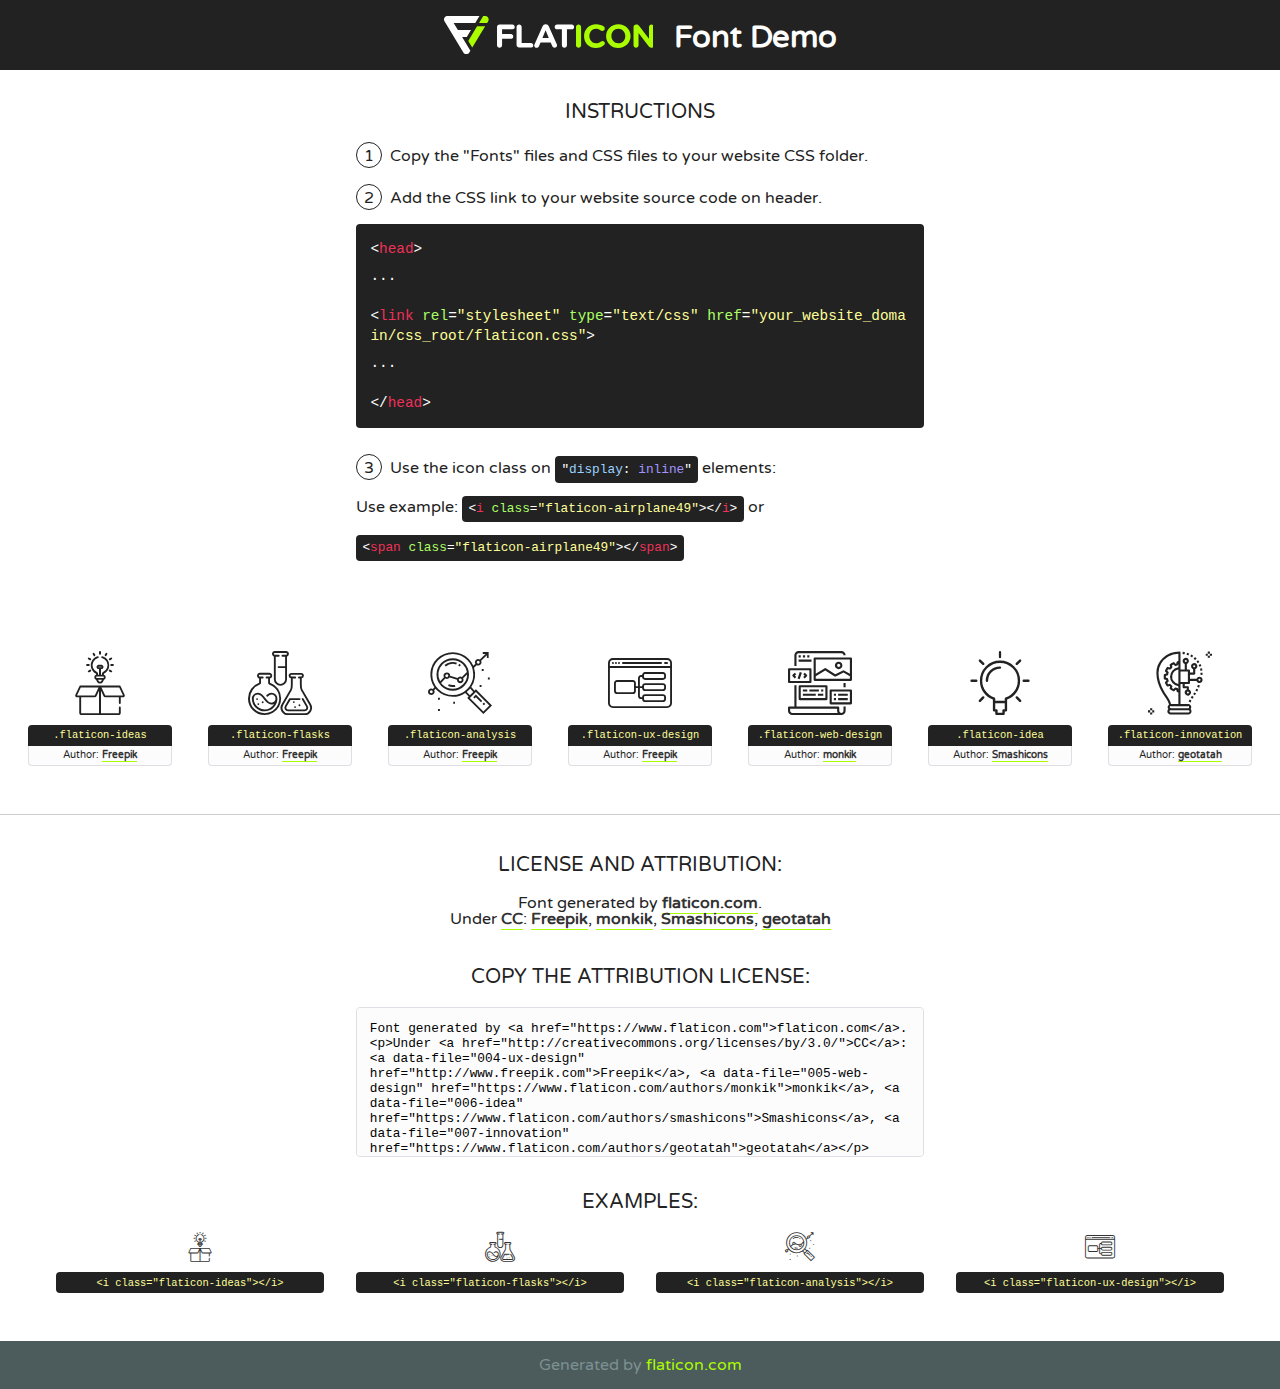
<file: about/fonts/flaticon/font/flaticon.html>
<!DOCTYPE html>
<!--
  Flaticon icon font: Flaticon
  Creation date: 20/03/2019 02:18
-->
<html>
<!DOCTYPE html>
<html>

<head>
    <title>Flaticon WebFont</title>
    <link href="http://fonts.googleapis.com/css?family=Varela+Round" rel="stylesheet" type="text/css" />
    <link rel="stylesheet" type="text/css" href="flaticon.css">
    <meta charset="UTF-8">
    <style>
    html, body, div, span, applet, object, iframe,
    h1, h2, h3, h4, h5, h6, p, blockquote, pre,
    a, abbr, acronym, address, big, cite, code,
    del, dfn, em, img, ins, kbd, q, s, samp,
    small, strike, strong, sub, sup, tt, var,
    b, u, i, center,
    dl, dt, dd, ol, ul, li,
    fieldset, form, label, legend,
    table, caption, tbody, tfoot, thead, tr, th, td,
    article, aside, canvas, details, embed, 
    figure, figcaption, footer, header, hgroup, 
    menu, nav, output, ruby, section, summary,
    time, mark, audio, video {
        margin: 0;
        padding: 0;
        border: 0;
        font-size: 100%;
        font: inherit;
        vertical-align: baseline;
    }
    /* HTML5 display-role reset for older browsers */
    article, aside, details, figcaption, figure, 
    footer, header, hgroup, menu, nav, section {
        display: block;
    }
    body {
        line-height: 1;
    }
    ol, ul {
        list-style: none;
    }
    blockquote, q {
        quotes: none;
    }
    blockquote:before, blockquote:after,
    q:before, q:after {
        content: '';
        content: none;
    }
    table {
        border-collapse: collapse;
        border-spacing: 0;
    }
    body {
        font-family: 'Varela Round', Helvetica, Arial, sans-serif;
        font-size: 16px;
        color: #222;
    }
    a {
        color: #333;
        border-bottom: 1px solid #a9fd00;
        font-weight: bold;
        text-decoration: none;
    }
    * {
        -moz-box-sizing: border-box;
        -webkit-box-sizing: border-box;
        box-sizing: border-box;
        margin: 0;
        padding: 0;
    }
    [class^="flaticon-"]:before, [class*=" flaticon-"]:before, [class^="flaticon-"]:after, [class*=" flaticon-"]:after {
        font-family: Flaticon;
        font-size: 30px;
        font-style: normal;
        margin-left: 20px;
        color: #333;
    }
    .wrapper {
        max-width: 600px;
        margin: auto;
        padding: 0 1em;
    }
    .title {
        font-size: 1.25em;
        text-align: center;
        margin-bottom: 1em;
        text-transform: uppercase;
    }
    header {
        text-align: center;
        background-color: #222;
        color: #fff;
        padding: 1em;
    }
    header .logo {
        width: 210px;
        height: 38px;
        display: inline-block;
        vertical-align: middle;
        margin-right: 1em;
        border: none;
    }
    header strong {
        font-size: 1.95em;
        font-weight: bold;
        vertical-align: middle;
        margin-top: 5px;
        display: inline-block;
    }
    .demo {
        margin: 2em auto;
        line-height: 1.25em;
    }
    .demo ul li {
        margin-bottom: 1em;
    }
    .demo ul li .num {
        color: #222;
        border-radius: 20px;
        display: inline-block;
        width: 26px;
        padding: 3px;
        height: 26px;
        text-align: center;
        margin-right: 0.5em;
        border: 1px solid #222;
    }
    .demo ul li code {
        background-color: #222;
        border-radius: 4px;
        padding: 0.25em 0.5em;
        display: inline-block;
        color: #fff;
        font-family: Consolas,Monaco,Lucida Console,Liberation Mono,DejaVu Sans Mono,Bitstream Vera Sans Mono,Courier New, monospace;
        font-weight: lighter;
        margin-top: 1em;
        font-size: 0.8em;
        word-break: break-all;
    }
    .demo ul li code.big {
        padding: 1em;
        font-size: 0.9em;
    }
    .demo ul li code .red {
        color: #EF3159;
    }
    .demo ul li code .green {
        color: #ACFF65;
    }
    .demo ul li code .yellow {
        color: #FFFF99;
    }
    .demo ul li code .blue {
        color: #99D3FF;
    }
    .demo ul li code .purple {
        color: #A295FF;
    }
    .demo ul li code .dots {
        margin-top: 0.5em;
        display: block;
    }
    #glyphs {
        border-bottom: 1px solid #ccc;
        padding: 2em 0;
        text-align: center;
    }
    .glyph {
        display: inline-block;
        width: 9em;
        margin: 1em;
        text-align: center;
        vertical-align: top;
        background: #FFF;
    }
    .glyph .glyph-icon {
        padding: 10px;
        display: block;
        font-family:"Flaticon";
        font-size: 64px;
        line-height: 1;
    }
    .glyph .glyph-icon:before {
        font-size: 64px;
        color: #222;
        margin-left: 0;
    }
    .class-name {
        font-size: 0.65em;
        background-color: #222;
        color: #fff;
        border-radius: 4px 4px 0 0;
        padding: 0.5em;
        color: #FFFF99;
        font-family: Consolas,Monaco,Lucida Console,Liberation Mono,DejaVu Sans Mono,Bitstream Vera Sans Mono,Courier New, monospace;
    }
    .author-name {
        font-size: 0.6em;
        background-color: #fcfcfd;
        border: 1px solid #DEDEE4;
        border-top: 0;
        border-radius: 0 0 4px 4px;
        padding: 0.5em;
    }
    .class-name:last-child {
        font-size: 10px;
        color:#888;
    }
    .class-name:last-child a {
        font-size: 10px;
        color:#555;
    }
    .class-name:last-child a:hover {
        color:#a9fd00;
    }
    .glyph > input {
        display: block;
        width: 100px;
        margin: 5px auto;
        text-align: center;
        font-size: 12px;
        cursor: text;
    }
    .glyph > input.icon-input {
        font-family:"Flaticon";
        font-size: 16px;
        margin-bottom: 10px;
    }
    .attribution .title {
        margin-top: 2em;
    }
    .attribution textarea {
        background-color: #fcfcfd;
        padding: 1em;
        border: none;
        box-shadow: none;
        border: 1px solid #DEDEE4;
        border-radius: 4px;
        resize: none;
        width: 100%;
        height: 150px;
        font-size: 0.8em;
        font-family: Consolas,Monaco,Lucida Console,Liberation Mono,DejaVu Sans Mono,Bitstream Vera Sans Mono,Courier New, monospace;
        -webkit-appearance: none;
    }
    .iconsuse {
        margin: 2em auto;
        text-align: center;
        max-width: 1200px;
    }
    .iconsuse:after {
        content: '';
        display: table;
        clear: both;
    }
    .iconsuse .image {
        float: left;
        width: 25%;
        padding: 0 1em;
    }
    .iconsuse .image p {
        margin-bottom: 1em;
    }
    .iconsuse .image span {
        display: block;
        font-size: 0.65em;
        background-color: #222;
        color: #fff;
        border-radius: 4px;
        padding: 0.5em;
        color: #FFFF99;
        margin-top: 1em;
        font-family: Consolas,Monaco,Lucida Console,Liberation Mono,DejaVu Sans Mono,Bitstream Vera Sans Mono,Courier New, monospace;
    }
    #footer {
        text-align: center;
        background-color: #4C5B5C;
        color: #7c9192;
        padding: 1em;
    }
    #footer a {
        border: none;
        color: #a9fd00;
        font-weight: normal;
    }
    @media (max-width: 960px) {
        .iconsuse .image {
            width: 50%;
        }
    }
    @media (max-width: 560px) {
        .iconsuse .image {
            width: 100%;
        }
    }
    </style>
</head>

<body class="characters-off">

    <header>
        <a href="https://www.flaticon.com" target="_blank" class="logo">
            <svg version="1.1" xmlns="http://www.w3.org/2000/svg" xmlns:xlink="http://www.w3.org/1999/xlink" xmlns:a="http://ns.adobe.com/AdobeSVGViewerExtensions/3.0/" viewBox="0 0 560.875 102.036" enable-background="new 0 0 560.875 102.036" xml:space="preserve">
                <defs>
                </defs>
                <g>
                    <g class="letters">
                        <path fill="#ffffff" d="M141.596,29.675c0-3.777,2.985-6.767,6.764-6.767h34.438c3.426,0,6.15,2.728,6.15,6.15
                        c0,3.43-2.724,6.149-6.15,6.149h-27.674v13.091h23.719c3.429,0,6.151,2.724,6.151,6.15c0,3.43-2.723,6.149-6.151,6.149h-23.719
                        v17.574c0,3.773-2.986,6.761-6.764,6.761c-3.779,0-6.764-2.989-6.764-6.761V29.675z"></path>
                        <path fill="#ffffff" d="M193.844,29.149c0-3.781,2.985-6.767,6.764-6.767c3.776,0,6.763,2.985,6.763,6.767v42.957h25.039
                        c3.426,0,6.149,2.726,6.149,6.153c0,3.425-2.723,6.15-6.149,6.15h-31.802c-3.779,0-6.764-2.986-6.764-6.768V29.149z"></path>
                        <path fill="#ffffff" d="M241.891,75.71l21.438-48.407c1.492-3.341,4.215-5.357,7.906-5.357h0.792
                        c3.686,0,6.323,2.017,7.815,5.357l21.439,48.407c0.436,0.967,0.701,1.845,0.701,2.723c0,3.602-2.809,6.501-6.414,6.501
                        c-3.161,0-5.269-1.845-6.499-4.655l-4.132-9.661h-27.059l-4.301,10.102c-1.144,2.631-3.426,4.214-6.237,4.214
                        c-3.517,0-6.24-2.81-6.24-6.325C241.1,77.64,241.451,76.677,241.891,75.71z M279.932,58.666l-8.521-20.297l-8.526,20.297H279.932
                        z"></path>
                        <path fill="#ffffff" d="M314.864,35.387H301.86c-3.429,0-6.239-2.813-6.239-6.238c0-3.429,2.811-6.24,6.239-6.24h39.533
                        c3.426,0,6.237,2.811,6.237,6.24c0,3.425-2.811,6.238-6.237,6.238h-13.001v42.785c0,3.773-2.99,6.761-6.764,6.761
                        c-3.779,0-6.764-2.989-6.764-6.761V35.387z"></path>
                        <path fill="#A9FD00" d="M352.615,29.149c0-3.781,2.985-6.767,6.767-6.767c3.774,0,6.761,2.985,6.761,6.767v49.024
                        c0,3.773-2.987,6.761-6.761,6.761c-3.781,0-6.767-2.989-6.767-6.761V29.149z"></path>
                        <path fill="#A9FD00" d="M374.132,53.836v-0.179c0-17.481,13.178-31.801,32.065-31.801c9.22,0,15.459,2.458,20.557,6.238
                        c1.402,1.054,2.637,2.985,2.637,5.357c0,3.692-2.985,6.59-6.681,6.59c-1.845,0-3.071-0.702-4.044-1.319
                        c-3.776-2.813-7.729-4.393-12.562-4.393c-10.364,0-17.831,8.611-17.831,19.154v0.173c0,10.542,7.291,19.329,17.831,19.329
                        c5.715,0,9.492-1.756,13.359-4.834c1.049-0.874,2.458-1.491,4.039-1.491c3.429,0,6.325,2.813,6.325,6.236
                        c0,2.106-1.056,3.78-2.282,4.834c-5.539,4.834-12.036,7.733-21.878,7.733C387.572,85.464,374.132,71.493,374.132,53.836z"></path>
                        <path fill="#A9FD00" d="M433.009,53.836v-0.179c0-17.481,13.79-31.801,32.766-31.801c18.981,0,32.592,14.143,32.592,31.628v0.173
                        c0,17.483-13.785,31.807-32.769,31.807C446.625,85.464,433.009,71.32,433.009,53.836z M484.224,53.836v-0.179
                        c0-10.539-7.725-19.326-18.626-19.326c-10.893,0-18.449,8.611-18.449,19.154v0.173c0,10.542,7.73,19.329,18.626,19.329
                        C476.676,72.986,484.224,64.378,484.224,53.836z"></path>
                        <path fill="#A9FD00" d="M506.233,29.321c0-3.774,2.99-6.763,6.767-6.763h1.401c3.252,0,5.183,1.583,7.029,3.953l26.093,34.265
                        V29.059c0-3.692,2.99-6.677,6.681-6.677c3.683,0,6.671,2.985,6.671,6.677v48.934c0,3.78-2.987,6.765-6.764,6.765h-0.436
                        c-3.257,0-5.188-1.581-7.034-3.953l-27.056-35.492v32.944c0,3.687-2.985,6.676-6.678,6.676c-3.683,0-6.673-2.989-6.673-6.676
                        V29.321z"></path>
                    </g>
                    <g class="insignia">
                        <path fill="#ffffff" d="M48.372,56.137h12.517l11.156-18.537H37.186L25.688,18.539h57.825L94.668,0H9.271
                        C5.925,0,2.842,1.801,1.198,4.716c-1.644,2.907-1.593,6.482,0.134,9.343l50.38,83.501c1.678,2.781,4.689,4.476,7.938,4.476
                        c3.246,0,6.257-1.695,7.935-4.476l2.898-4.804L48.372,56.137z"></path>
                        <g class="i">
                            <path fill="#A9FD00" d="M93.575,18.539h0.031v0.004l21.652,0.004l2.705-4.488c1.727-2.861,1.778-6.436,0.133-9.343
                            C116.454,1.801,113.371,0,110.026,0h-5.294L93.575,18.539z"></path>
                            <polygon fill="#A9FD00" points="88.291,27.356 64.725,66.486 75.519,84.404 109.942,27.356"></polygon>
                        </g>
                    </g>
                </g>
            </svg>
        </a>
        <strong>Font Demo</strong>
    </header>


    <section class="demo wrapper">

        <p class="title">Instructions</p>

        <ul>
            <li>
                <span class="num">1</span>Copy the "Fonts" files and CSS files to your website CSS folder.
            </li>
            <li>
                <span class="num">2</span>Add the CSS link to your website source code on header.
                <code class="big">
                    &lt;<span class="red">head</span>&gt;
                    <br/><span class="dots">...</span>
                    <br/>&lt;<span class="red">link</span> <span class="green">rel</span>=<span class="yellow">"stylesheet"</span> <span class="green">type</span>=<span class="yellow">"text/css"</span> <span class="green">href</span>=<span class="yellow">"your_website_domain/css_root/flaticon.css"</span>&gt;
                    <br/><span class="dots">...</span>
                    <br/>&lt;/<span class="red">head</span>&gt;
                </code>
            </li>

            <li>
                <p>
                    <span class="num">3</span>Use the icon class on <code>"<span class="blue">display</span>:<span class="purple"> inline</span>"</code> elements:
                    <br />
                    Use example: <code>&lt;<span class="red">i</span> <span class="green">class</span>=<span class="yellow">&quot;flaticon-airplane49&quot;</span>&gt;&lt;/<span class="red">i</span>&gt;</code> or <code>&lt;<span class="red">span</span> <span class="green">class</span>=<span class="yellow">&quot;flaticon-airplane49&quot;</span>&gt;&lt;/<span class="red">span</span>&gt;</code>
            </li>
        </ul>

    </section>




   <section id="glyphs">          
    
      
        <div class="glyph"><div class="glyph-icon flaticon-ideas"></div>
            <div class="class-name">.flaticon-ideas</div>
            <div class="author-name">Author: <a data-file="001-ideas" href="http://www.freepik.com">Freepik</a> </div> 
        </div>        
        
        <div class="glyph"><div class="glyph-icon flaticon-flasks"></div>
            <div class="class-name">.flaticon-flasks</div>
            <div class="author-name">Author: <a data-file="002-flasks" href="http://www.freepik.com">Freepik</a> </div> 
        </div>        
        
        <div class="glyph"><div class="glyph-icon flaticon-analysis"></div>
            <div class="class-name">.flaticon-analysis</div>
            <div class="author-name">Author: <a data-file="003-analysis" href="http://www.freepik.com">Freepik</a> </div> 
        </div>        
        
        <div class="glyph"><div class="glyph-icon flaticon-ux-design"></div>
            <div class="class-name">.flaticon-ux-design</div>
            <div class="author-name">Author: <a data-file="004-ux-design" href="http://www.freepik.com">Freepik</a> </div> 
        </div>        
        
        <div class="glyph"><div class="glyph-icon flaticon-web-design"></div>
            <div class="class-name">.flaticon-web-design</div>
            <div class="author-name">Author: <a data-file="005-web-design" href="https://www.flaticon.com/authors/monkik">monkik</a> </div> 
        </div>        
        
        <div class="glyph"><div class="glyph-icon flaticon-idea"></div>
            <div class="class-name">.flaticon-idea</div>
            <div class="author-name">Author: <a data-file="006-idea" href="https://www.flaticon.com/authors/smashicons">Smashicons</a> </div> 
        </div>        
        
        <div class="glyph"><div class="glyph-icon flaticon-innovation"></div>
            <div class="class-name">.flaticon-innovation</div>
            <div class="author-name">Author: <a data-file="007-innovation" href="https://www.flaticon.com/authors/geotatah">geotatah</a> </div> 
        </div>        
        

    </section>



    <section class="attribution wrapper"   style="text-align:center;">

      <div class="title">License and attribution:</div><div class="attrDiv">Font generated by <a href="https://www.flaticon.com">flaticon.com</a>. <div><p>Under <a href="http://creativecommons.org/licenses/by/3.0/">CC</a>: <a data-file="004-ux-design" href="http://www.freepik.com">Freepik</a>, <a data-file="005-web-design" href="https://www.flaticon.com/authors/monkik">monkik</a>, <a data-file="006-idea" href="https://www.flaticon.com/authors/smashicons">Smashicons</a>, <a data-file="007-innovation" href="https://www.flaticon.com/authors/geotatah">geotatah</a></p>  </div>
      </div>
      <div class="title">Copy the Attribution License:</div>

    <textarea onclick="this.focus();this.select();">Font generated by &lt;a href=&quot;https://www.flaticon.com&quot;&gt;flaticon.com&lt;/a&gt;. <p>Under <a href="http://creativecommons.org/licenses/by/3.0/">CC</a>: <a data-file="004-ux-design" href="http://www.freepik.com">Freepik</a>, <a data-file="005-web-design" href="https://www.flaticon.com/authors/monkik">monkik</a>, <a data-file="006-idea" href="https://www.flaticon.com/authors/smashicons">Smashicons</a>, <a data-file="007-innovation" href="https://www.flaticon.com/authors/geotatah">geotatah</a></p>  
     </textarea>

    </section>

    <section class="iconsuse">

          <div class="title">Examples:</div>            
             
            <div class="image">
                <p>
                    <i class="glyph-icon flaticon-ideas"></i> 
                    <span>&lt;i class=&quot;flaticon-ideas&quot;&gt;&lt;/i&gt;</span>
                </p>
            </div>
            
            <div class="image">
                <p>
                    <i class="glyph-icon flaticon-flasks"></i> 
                    <span>&lt;i class=&quot;flaticon-flasks&quot;&gt;&lt;/i&gt;</span>
                </p>
            </div>
            
            <div class="image">
                <p>
                    <i class="glyph-icon flaticon-analysis"></i> 
                    <span>&lt;i class=&quot;flaticon-analysis&quot;&gt;&lt;/i&gt;</span>
                </p>
            </div>
            
            <div class="image">
                <p>
                    <i class="glyph-icon flaticon-ux-design"></i> 
                    <span>&lt;i class=&quot;flaticon-ux-design&quot;&gt;&lt;/i&gt;</span>
                </p>
            </div>
                       
        </div>
                            
    </section>

<div id="footer">
    <div>Generated by <a href="https://www.flaticon.com">flaticon.com</a>
    </div>
</div>



</body>
</html>
</file>
<file: about/fonts/flaticon/font/flaticon.css>
/*
  	Flaticon icon font: Flaticon
  	Creation date: 20/03/2019 02:18
  	*/

@font-face {
  font-family: "Flaticon";
  src: url("./Flaticon.eot");
  src: url("./Flaticon.eot?#iefix") format("embedded-opentype"),
       url("./Flaticon.woff2") format("woff2"),
       url("./Flaticon.woff") format("woff"),
       url("./Flaticon.ttf") format("truetype"),
       url("./Flaticon.svg#Flaticon") format("svg");
  font-weight: normal;
  font-style: normal;
}

@media screen and (-webkit-min-device-pixel-ratio:0) {
  @font-face {
    font-family: "Flaticon";
    src: url("./Flaticon.svg#Flaticon") format("svg");
  }
}

[class^="flaticon-"]:before, [class*=" flaticon-"]:before,
[class^="flaticon-"]:after, [class*=" flaticon-"]:after {   
  font-family: Flaticon;
        font-size: 20px;
font-style: normal;
margin-left: 20px;
}

.flaticon-ideas:before { content: "\f100"; }
.flaticon-flasks:before { content: "\f101"; }
.flaticon-analysis:before { content: "\f102"; }
.flaticon-ux-design:before { content: "\f103"; }
.flaticon-web-design:before { content: "\f104"; }
.flaticon-idea:before { content: "\f105"; }
.flaticon-innovation:before { content: "\f106"; }
</file>
